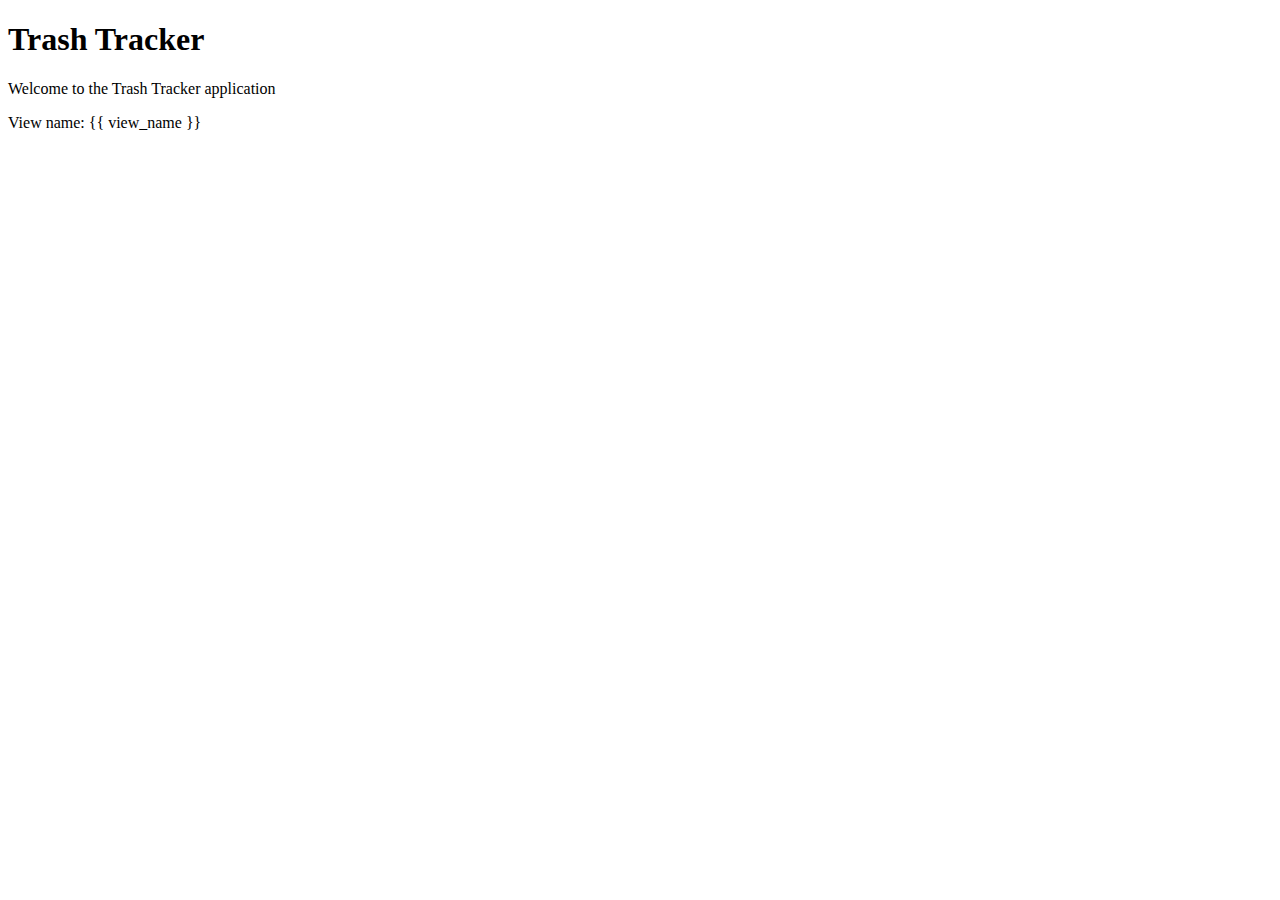
<file: src/web/templates/routes/index.html>
<!DOCTYPE html>
<html lang="en">
<head>
    <meta charset="UTF-8">
    <meta name="viewport" content="width=device-width, initial-scale=1.0">
    <title>Trash Tracker - Home</title>
</head>
<body>
    <h1>Trash Tracker</h1>
    <p>Welcome to the Trash Tracker application</p>
    <p>View name: {{ view_name }}</p>
</body>
</html>
</file>
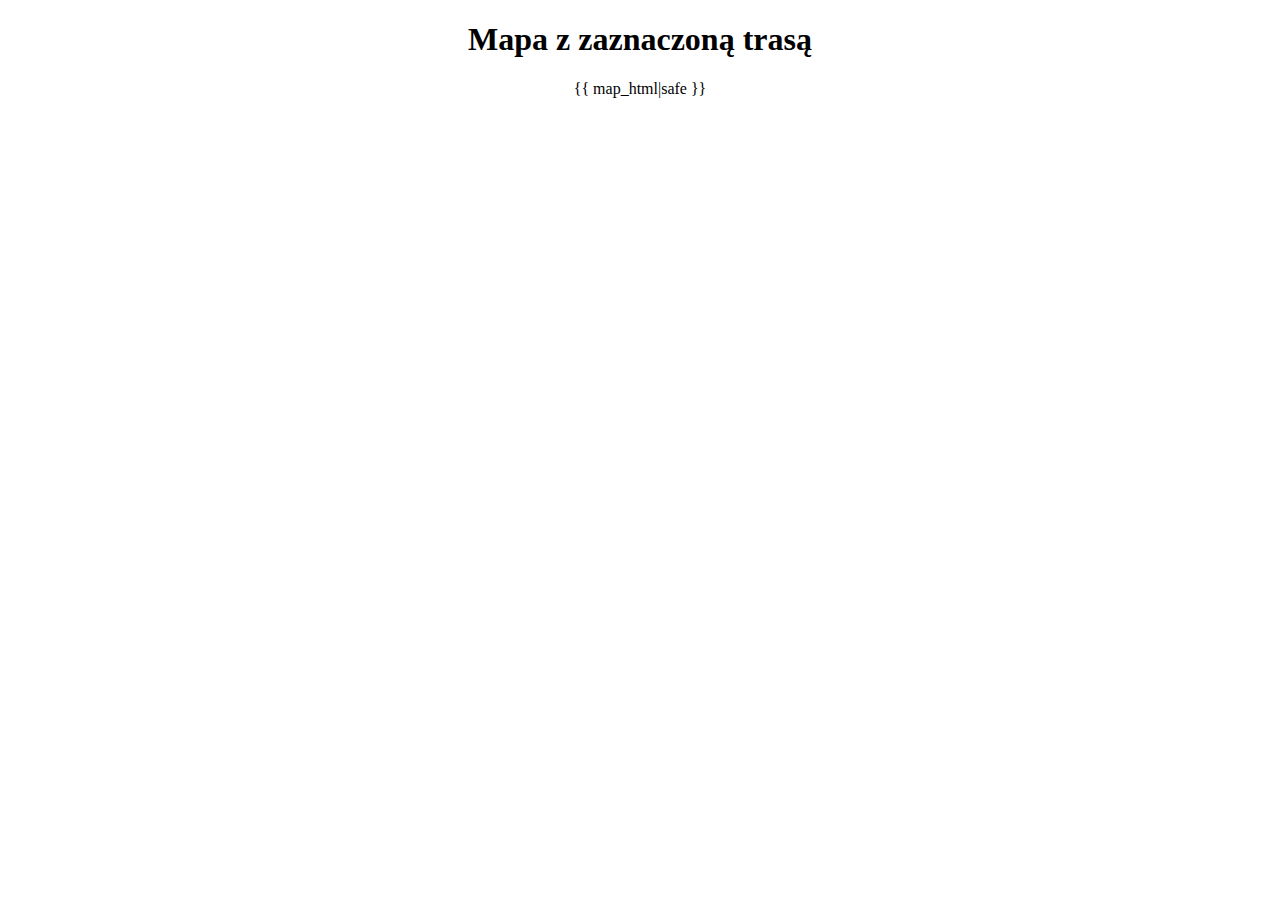
<file: src/web/templates/routes/map.html>
<!DOCTYPE html>
<html lang="pl">
<head>
    <meta charset="UTF-8">
    <meta name="viewport" content="width=device-width, initial-scale=1.0">
    <title>Mapa z Trasą</title>
</head>
<body>
<div style="text-align: center;">
    <h1>Mapa z zaznaczoną trasą</h1>
    <div>{{ map_html|safe }}</div>
</div>
</body>
</html>
</file>
